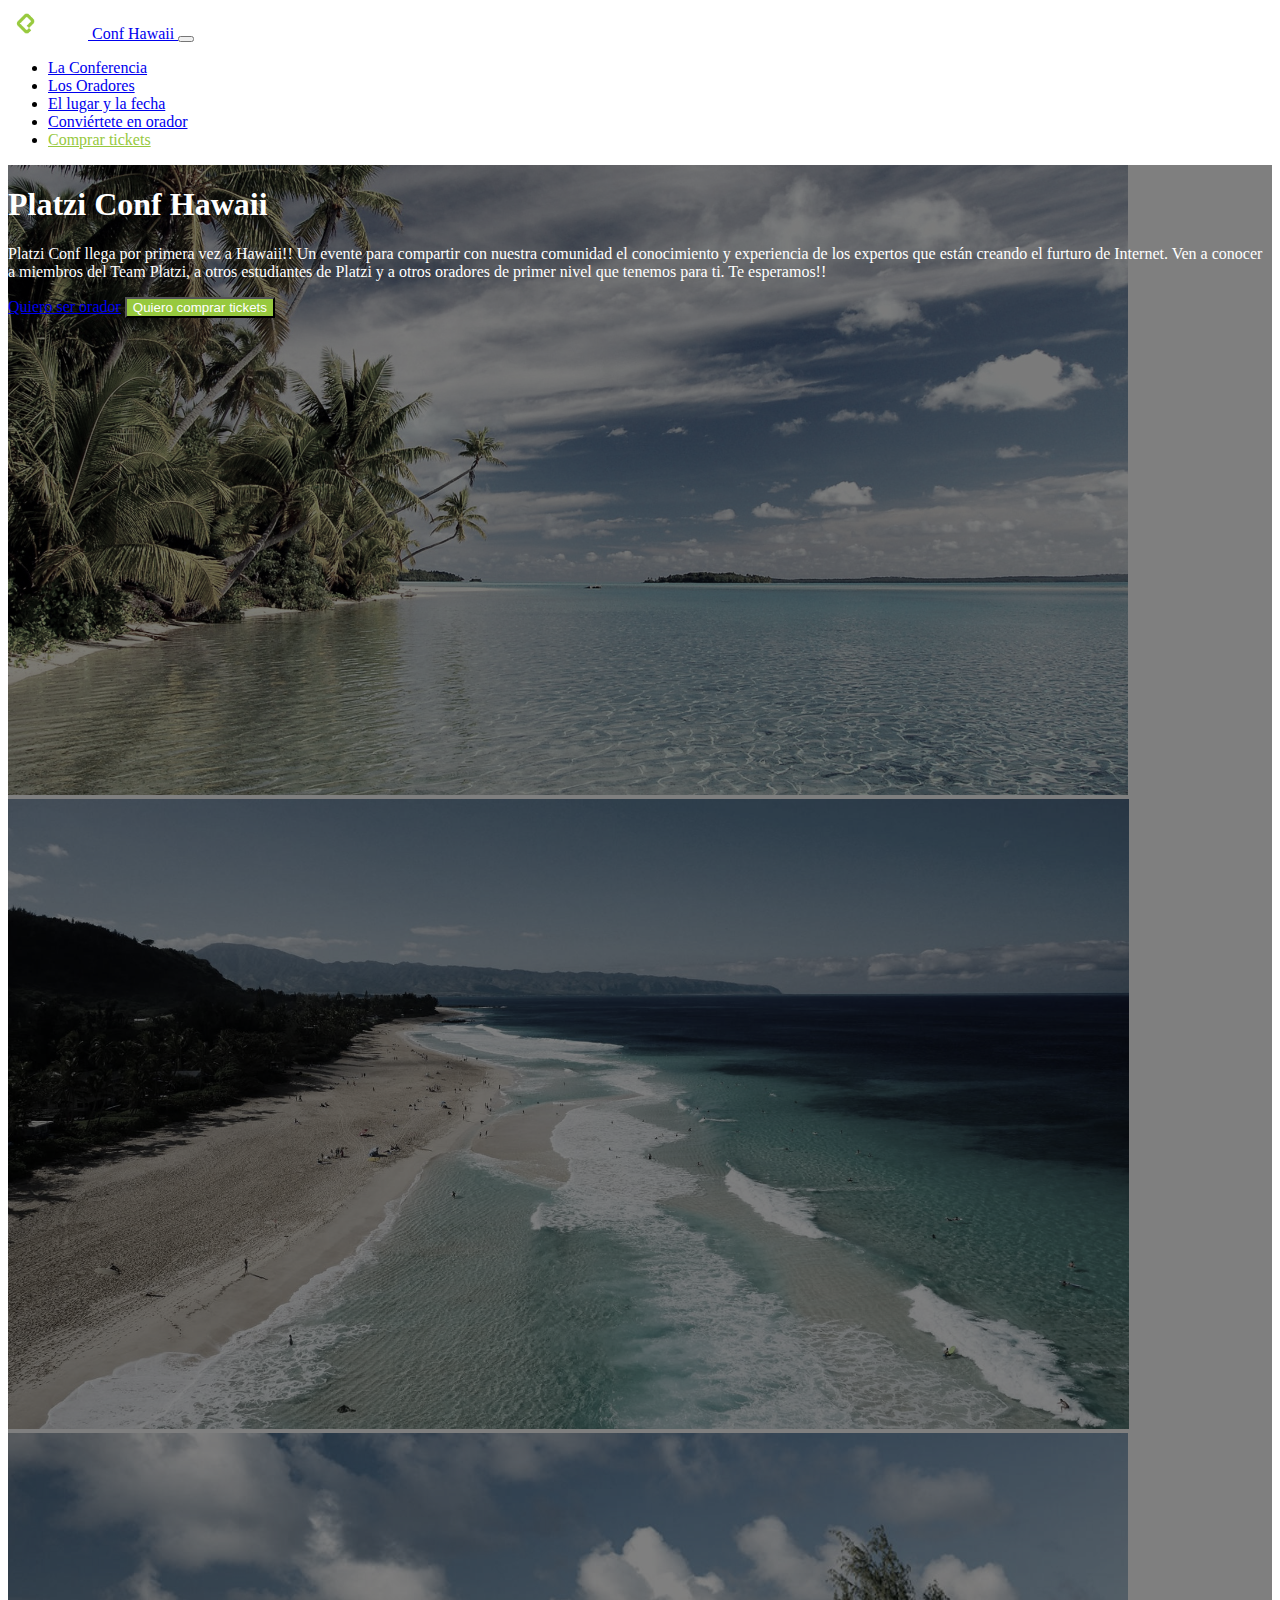
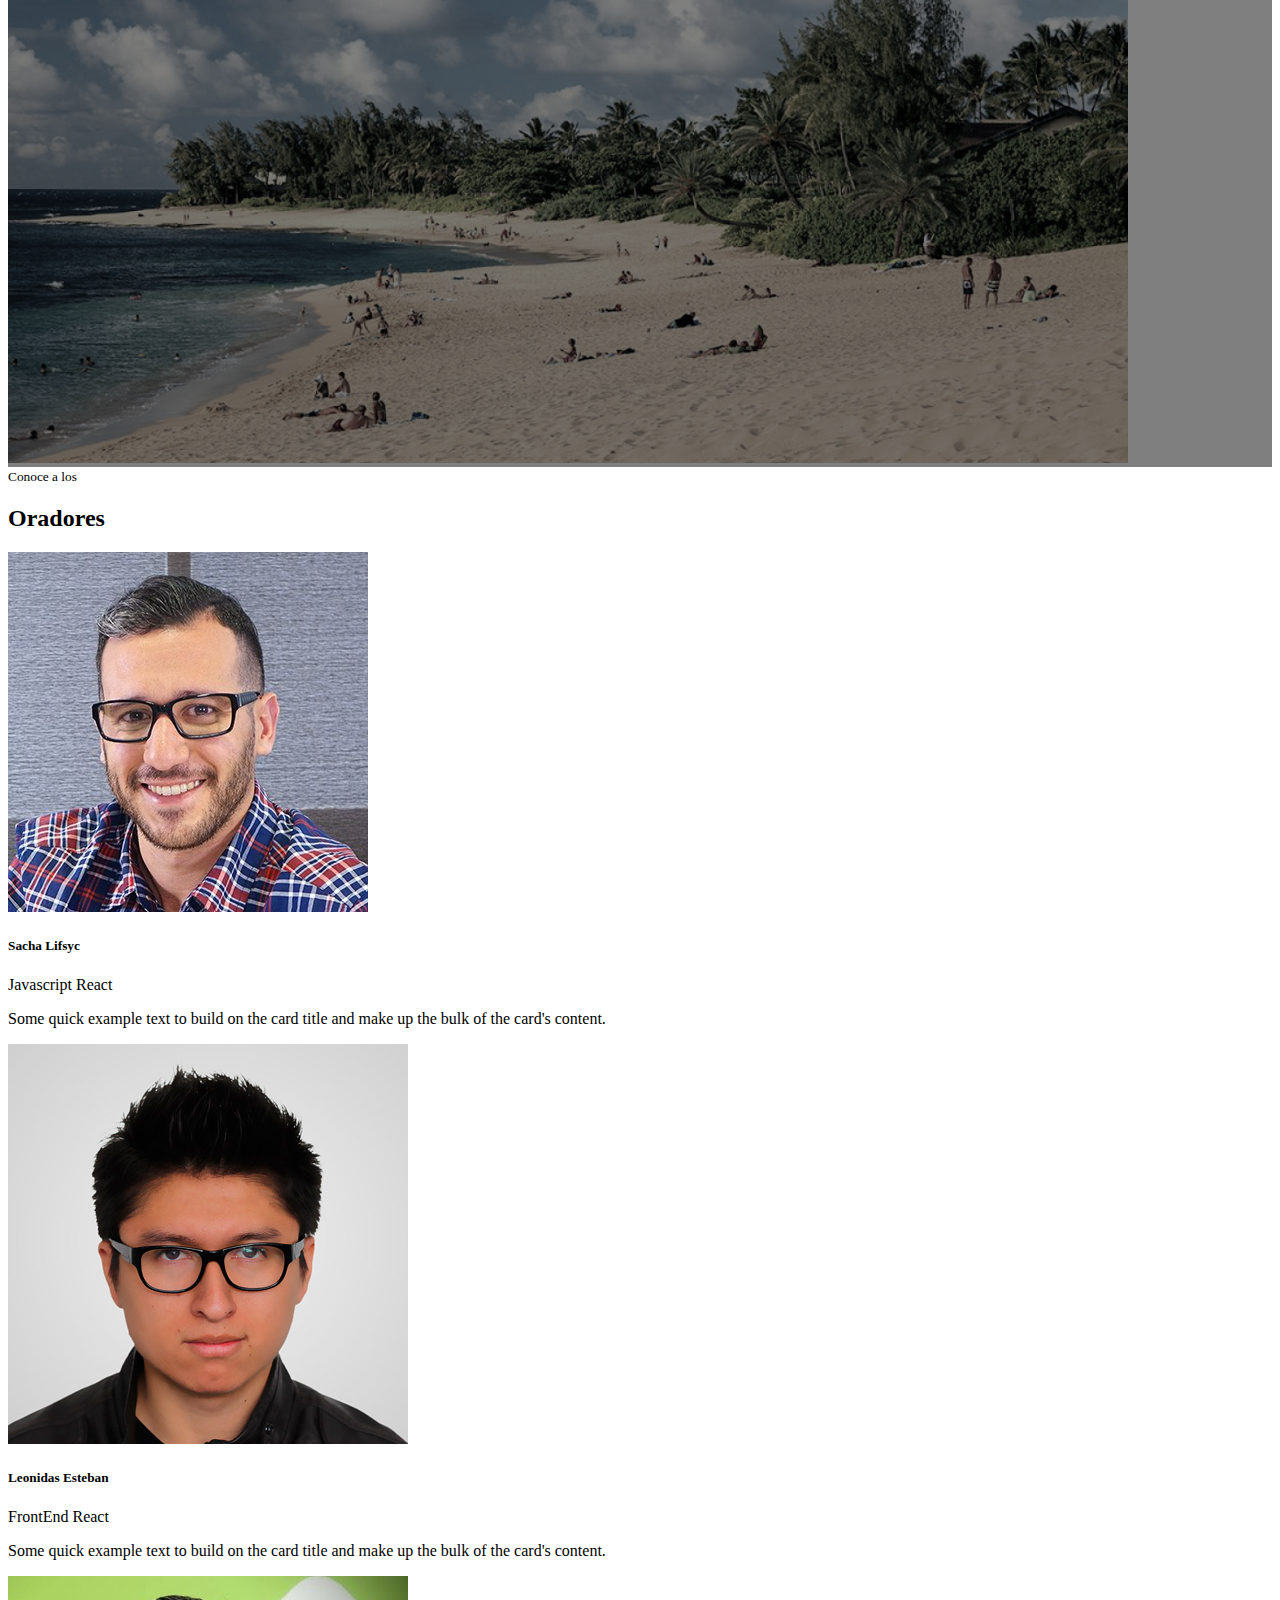
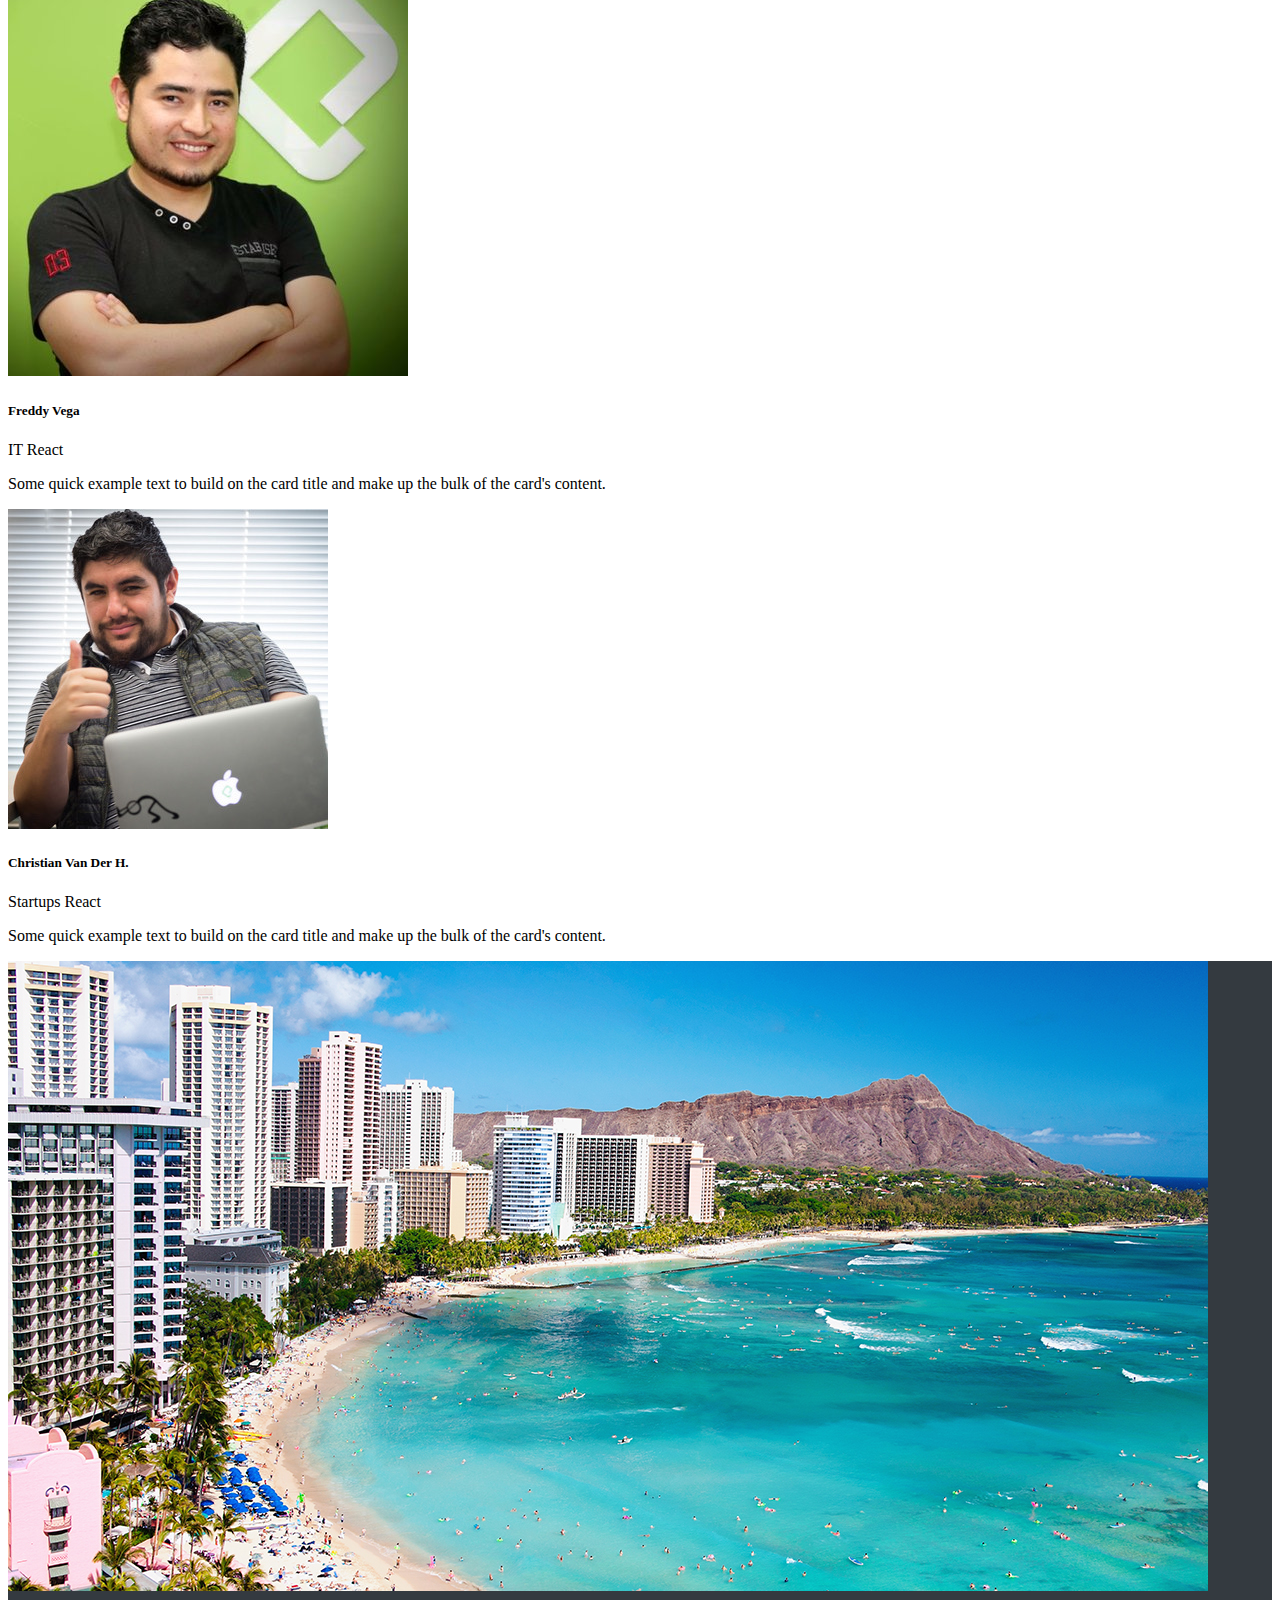
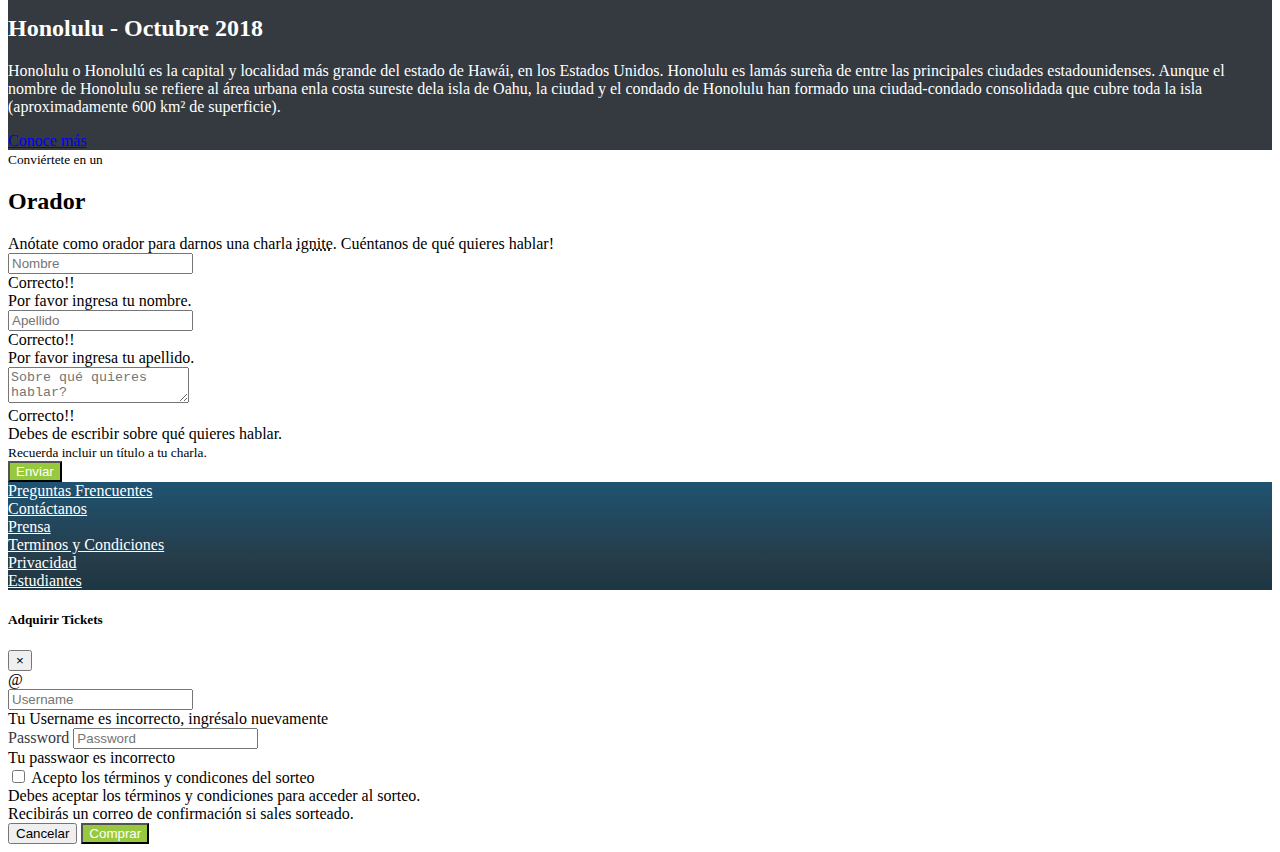
<file: index.html>
<!doctype html>
<html lang="en">
  <head>
    <!-- Required meta tags -->
    <meta charset="utf-8">
    <meta name="viewport" content="width=device-width, initial-scale=1, shrink-to-fit=no">

    <!-- Bootstrap CSS -->
    <link rel="stylesheet" href="https://stackpath.bootstrapcdn.com/bootstrap/4.1.3/css/bootstrap.min.css" integrity="sha384-MCw98/SFnGE8fJT3GXwEOngsV7Zt27NXFoaoApmYm81iuXoPkFOJwJ8ERdknLPMO" crossorigin="anonymous">
    <link rel="stylesheet" href="css/index.css" type="text/css">

    <title>PlatzyConf Hawaii</title>
  </head>
  <body data-spy="scroll" data-target="#navbar" data-offset="60">

    <nav id="header" class="navbar navbar-expand-lg navbar-dark bg-dark sticky-top">
      <div class="container">
        <a class="navbar-brand" href="#">
          <img src="images\logo-platzy.png" alt="Platzy Logo">
          Conf Hawaii
        </a>
        <button class="navbar-toggler" type="button" data-toggle="collapse" data-target="#navbarSupportedContent" aria-controls="navbarSupportedContent" aria-expanded="false" aria-label="Toggle navigation">
          <span class="navbar-toggler-icon"></span>
        </button>

        <div class="collapse navbar-collapse" id="navbar">
          <ul class="navbar-nav ml-auto">
            <li class="nav-item">
              <a class="nav-link" href="#main">La Conferencia</a>
            </li>
            <li class="nav-item">
              <a class="nav-link" href="#speakers">Los Oradores</a>
            </li>
            <li class="nav-item">
              <a class="nav-link" href="#place-time">El lugar y la fecha</a>
            </li>
            <li class="nav-item">
              <a class="nav-link" href="#conviertete-en-orador">Conviértete en orador</a>
            </li>
            <li class="nav-item">
              <a class="nav-link text-platzi" data-toggle="modal" href="#modalCompra">Comprar tickets</a>
            </li>
          </ul>
        </div>
      </div>
    </nav>

    <main id="main">
      <div id="carousel" class="carousel slide carousel-fade" data-ride="carousel" data-pause="false">
        <div class="carousel-inner">
          <div class="carousel-item active">
            <img class="d-block w-100" src="images\hawaii.jpg" alt="Hawaii 1">
          </div>
          <div class="carousel-item">
            <img class="d-block w-100" src="images\hawaii2.jpg" alt="Hawaii 2">
          </div>
          <div class="carousel-item">
            <img class="d-block w-100" src="images\hawaii3.jpg" alt="Hawaii 3">
          </div>
          <div class="overlay">
            <div class="container">
              <div class="row align-items-center">
                <div class="col-md-6 offset-md-6 text-center text-md-right">
                  <h1>Platzi Conf Hawaii</h1>
                  <p class="d-none d-md-block">Platzi Conf llega por primera vez a Hawaii!! Un evente para compartir con nuestra comunidad el conocimiento y experiencia de los expertos que están creando el furturo de Internet.
                  Ven a conocer a miembros del Team Platzi, a otros estudiantes de Platzi y a otros oradores de primer nivel que tenemos para ti. Te esperamos!!
                  </p>
                  <a href="#" class="btn btn-outline-light">Quiero ser orador</a>
                  <button type="button" class="btn btn-platzi" data-toggle="modal" href="#modalCompra">Quiero comprar tickets</button>
                </div>
              </div>
            </div>
          </div>
        </div>
      </div>
    </main>

    <section id="speakers" class="mt-4">
      <div class="container">
        <div class="row">
          <div class="col text-center text-uppercase">
            <small>Conoce a los</small>
            <h2>Oradores</h2>
          </div>
        </div>
        <div class="row">
          <div class="col-12 col-md-6 col-lg-3 mb-4">
            <div class="card">
              <img class="card-img-top" src="images\sasha-1.jpg" alt="Sacha Lifsyc">
              <div class="card-body">
                <h5 class="card-title mb-0">Sacha Lifsyc</h5>
                <div  class="badges mb-2">
                  <span class="badge badge-warning">Javascript</span>
                  <span class="badge badge-info">React</span>
                </div>
                <p class="card-text">Some quick example text to build on the card title and make up the bulk of the card's content.</p>
              </div>
            </div>
          </div>
          <div class="col-12 col-md-6 col-lg-3 mb-4">
            <div class="card">
              <img class="card-img-top" src="images\leonidas-esteban.jpg" alt="Leonidas Esteban">
              <div class="card-body">
                <h5 class="card-title mb-0">Leonidas Esteban</h5>
                <div  class="badges mb-2">
                  <span class="badge badge-danger">FrontEnd</span>
                  <span class="badge badge-info">React</span>
                </div>
                <p class="card-text">Some quick example text to build on the card title and make up the bulk of the card's content.</p>
              </div>
            </div>
          </div>
          <div class="col-12 col-md-6 col-lg-3 mb-4">
            <div class="card">
              <img class="card-img-top" src="images\freddy-vega.jpg" alt="Freddy Vega">
              <div class="card-body">
                <h5 class="card-title mb-0">Freddy Vega</h5>
                <div  class="badges mb-2">
                  <span class="badge badge-success">IT</span>
                  <span class="badge badge-info">React</span>
                </div>
                <p class="card-text">Some quick example text to build on the card title and make up the bulk of the card's content.</p>
              </div>
            </div>
          </div>
          <div class="col-12 col-md-6 col-lg-3 mb-4">
            <div class="card">
              <img class="card-img-top" src="images\cvander.jpg" alt=">Christian Van Der H.">
              <div class="card-body">
                <h5 class="card-title mb-0">Christian Van Der H.</h5>
                <div  class="badges mb-2">
                  <span class="badge badge-primary">Startups</span>
                  <span class="badge badge-info">React</span>
                </div>
                <p class="card-text">Some quick example text to build on the card title and make up the bulk of the card's content.</p>
              </div>
            </div>
          </div>
        </div>
      </container>
    </section>

    <section id="place-time">
      <div class="container-fluid">
        <div class="row">
          <div class="col-12 col-lg-6 pl-0 pr-0">
            <img src="images\honolulu.jpg" alt="honolulu" />
          </div>
          <div class="col-12 col-lg-6 pt-4 pb-4 align-self-center">
            <h2>Honolulu - Octubre 2018</h2>
            <p>
              Honolulu o Honolulú es la capital y localidad más grande del 		estado de Hawái, en los Estados Unidos. Honolulu es lamás sureña de entre las principales ciudades estadounidenses. Aunque el nombre de Honolulu se refiere al área urbana enla costa sureste dela isla de Oahu, la ciudad y el condado de Honolulu han formado una ciudad-condado consolidada que cubre toda la isla (aproximadamente 600 km² de superficie).
            </p>
            <a class="btn btn-outline-light" href="https://es.wikipedia.org/wiki/Honolulu"  target="_blank">
              Conoce más
            </a>
          </div>
        </div>
      </div>
    </section>

    <section id="conviertete-en-orador" class="pt-4 pb-4">
      <div class="container">
        <div class="row">
          <div class="col text-uppercase text-center">
            <small>Conviértete en un</small>
            <h2>Orador</h2>
          </div>
        </div>
        <div class"row">
          <div class="col text-center">
            Anótate como orador para darnos una charla <abbr data-toggle="tooltip" title="Charlas de 5 minutos">ignite</abbr>.
            Cuéntanos de qué quieres hablar!
          </div>
        </div>
        <div class="row">
          <div class="col col-md-8 offset-md-2 col-lg-8 offset-lg-2 pt-2">
            <form class="needs-validation" novalidate>
              <div class="form-row">
                <div class="form-group col-12 col-md-6">
                  <input type="text" class="form-control" placeholder="Nombre" required>
                  <div class="valid-feedback">
                    Correcto!!
                  </div>
                  <div class="invalid-feedback">
                    Por favor ingresa tu nombre.
                  </div>
                </div>
                <div class="form-group col-12 col-md-6">
                  <input type="text" class="form-control" placeholder="Apellido" required>
                  <div class="valid-feedback">
                    Correcto!!
                  </div>
                  <div class="invalid-feedback">
                    Por favor ingresa tu apellido.
                  </div>
                </div>
              </div>
              <div class="form-row">
                <div class="form-group col">
                  <textarea class="form-control form-control-lg" placeholder="Sobre qué quieres hablar?" required></textarea>
                  <div class="valid-feedback">
                    Correcto!!
                  </div>
                  <div class="invalid-feedback">
                    Debes de escribir sobre qué quieres hablar.
                  </div>
                  <small class="form-text text-muted">
                    Recuerda incluir un título a tu charla.
                  </small>
                </div>
              </div>
              <div class="form-row">
                <div class="col">
                  <abbr data-toggle="tooltip" data-placement="right" title="Al presionar se enviará en formulario con tu información.">
                    <button type="submit" class="btn btn-platzi btn-block">Enviar</button>
                  </abbr>
                </div>
              </div>
            </form>
          </div>
        </div>
      </div>
    </section>

    <footer id="footer" class="pb-4 pt-4">
      <div class="container">
        <div class="row text-center">
          <div class="col-12 col-lg">
            <a href="#">Preguntas Frencuentes</a>
          </div>
          <div class="col-12 col-lg">
            <a href="#">Contáctanos</a>
          </div>
          <div class="col-12 col-lg">
            <a href="#">Prensa</a>
          </div>
          <div class="col-12 col-lg">
            <a href="#">Terminos y Condiciones</a>
          </div>
          <div class="col-12 col-lg">
            <a href="#">Privacidad</a>
          </div>
          <div class="col-12 col-lg">
            <a href="#">Estudiantes</a>
          </div>
        </div>
      </div>
    </footer>

<!-- Modal -->
<div class="modal fade" id="modalCompra" tabindex="-1" role="dialog" aria-labelledby="exampleModalCenterTitle" aria-hidden="true">
  <div class="modal-dialog modal-dialog-centered" role="document">
    <div class="modal-content">
      <div class="modal-header">
        <h5 class="modal-title" id="exampleModalCenterTitle">Adquirir Tickets</h5>
        <button type="button" class="close" data-dismiss="modal" aria-label="Close">
          <span aria-hidden="true">&times;</span>
        </button>
      </div>
      <div class="modal-body">
        <form class="was-validated">
          <div class="form-row">
            <div class="col form-group">
              <div class="input-group mb-3">
                <div class="input-group-prepend">
                  <span class="input-group-text" id="basic-addon1">@</span>
                </div>
                <input type="text" class="form-control" placeholder="Username" aria-label="Username" aria-describedby="basic-addon1">
                <div class="invalid-feedback">
                  Tu Username es incorrecto, ingrésalo nuevamente
                </div>
              </div>
            </div>
          </div>
          <div class="form-row">
            <div class="col form-group">
              <label class="text-platzi-modal" for="inputPassword5">Password</label>
              <input type="password" id="inputPassword5" class="form-control" aria-describedby="passwordHelpBlock" placeholder="Password">
              <div class="invalid-feedback">
                Tu passwaor es incorrecto
              </div>
            </div>
          </div>
          <div class="form-row">
            <div class="col form-group">
              <div class="form-check">
                <div class="custom-control custom-checkbox mb-3">
                  <input type="checkbox" class="custom-control-input" id="customControlValidation1" required>
                  <label class="custom-control-label" for="customControlValidation1">Acepto los términos y condicones del sorteo</label>
                  <div class="invalid-feedback">  Debes aceptar los términos y condiciones para acceder al sorteo.</div>
                </div>
              </div>
            </div>
          </div>
        </form>
        <div class="alert alert-success" role="alert">
          Recibirás un correo de confirmación si sales sorteado.
        </div>
      </div>
      <div class="modal-footer">
        <button type="button" class="btn btn-secondary" data-dismiss="modal">Cancelar</button>
        <button type="button" class="btn btn-platzi">Comprar</button>
      </div>
    </div>
  </div>
</div>

    <!-- Optional JavaScript -->
    <!-- jQuery first, then Popper.js, then Bootstrap JS -->
    <script src="https://code.jquery.com/jquery-3.3.1.slim.min.js" integrity="sha384-q8i/X+965DzO0rT7abK41JStQIAqVgRVzpbzo5smXKp4YfRvH+8abtTE1Pi6jizo" crossorigin="anonymous"></script>
    <script src="js/index.js"></script>
    <script src="https://cdnjs.cloudflare.com/ajax/libs/popper.js/1.14.3/umd/popper.min.js" integrity="sha384-ZMP7rVo3mIykV+2+9J3UJ46jBk0WLaUAdn689aCwoqbBJiSnjAK/l8WvCWPIPm49" crossorigin="anonymous"></script>
    <script src="https://stackpath.bootstrapcdn.com/bootstrap/4.1.3/js/bootstrap.min.js" integrity="sha384-ChfqqxuZUCnJSK3+MXmPNIyE6ZbWh2IMqE241rYiqJxyMiZ6OW/JmZQ5stwEULTy" crossorigin="anonymous"></script>
  </body>
</html>
</file>
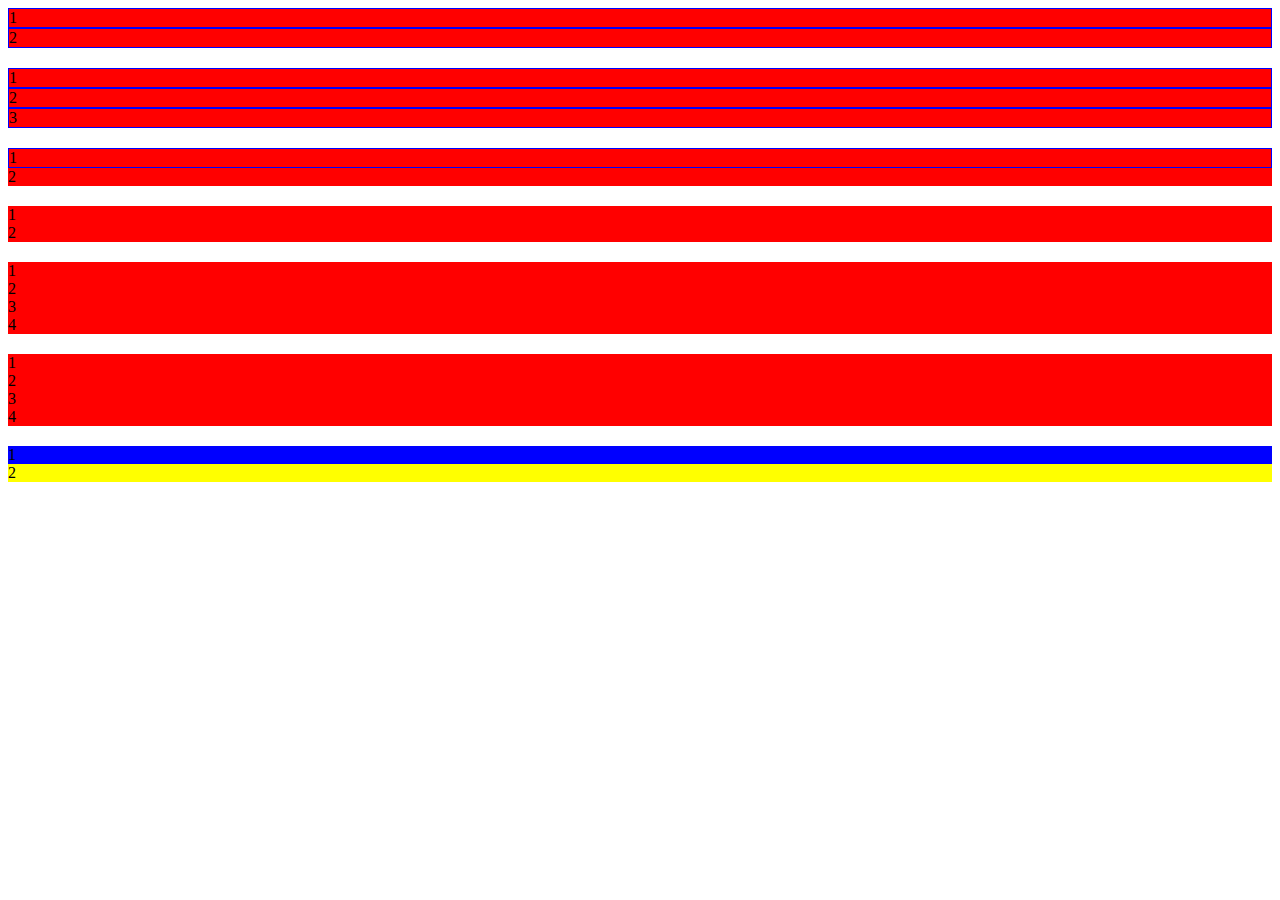
<file: hola-mundo.html>
<!doctype html>
<html lang="en">
  <head>
    <!-- Required meta tags -->
    <meta charset="utf-8">
    <meta name="viewport" content="width=device-width, initial-scale=1, shrink-to-fit=no">

    <!-- Bootstrap CSS -->
    <link rel="stylesheet" href="https://stackpath.bootstrapcdn.com/bootstrap/4.1.3/css/bootstrap.min.css" integrity="sha384-MCw98/SFnGE8fJT3GXwEOngsV7Zt27NXFoaoApmYm81iuXoPkFOJwJ8ERdknLPMO" crossorigin="anonymous">

    <title>Hello, world!</title>
    <style>
    .row{
      margin-bottom: 20px;
      background:red;
    }
    .col{
      border: 1px solid blue;
    }
    </style>
  </head>
  <body>
    <div class="container">
      <div class="row">
        <div class="col">
          1
        </div>
        <div class="col">
          2
        </div>
      </div>
      <div class="row">
       <div class="col">
         1
       </div>
       <div class="col">
         2
       </div>
       <div class="col">
         3
       </div>
     </div>
     <div class="row">
       <div class="col">
         1
       </div>
       <div class="col-9">
         2
       </div>
     </div>
     <div class="row">
       <div class="col-3">
         1
       </div>
       <div class="col-10">
         2
       </div>
     </div>
     <div class="row">
       <div class="col-3">
         1
       </div>
       <div class="col-10">
         2
       </div>
       <div class="col-5">
         3
       </div>
       <div class="col-8">
         4
       </div>
     </div>
     <div class="row">
       <div class="col-3">
         1
       </div>
       <div class="col-10">
         2
       </div>
       <div class="col-2">
         3
       </div>
       <div class="col-8">
         4
       </div>
     </div>
     <div class="row">
       <div class="col-12 col-lg-3" style="background:blue">
         1
       </div>
       <div class="col-12 col-lg-9" style="background:yellow">
         2
       </div>
     </div>
    </div>

    <!-- Optional JavaScript -->
    <!-- jQuery first, then Popper.js, then Bootstrap JS -->
    <script src="https://code.jquery.com/jquery-3.3.1.slim.min.js" integrity="sha384-q8i/X+965DzO0rT7abK41JStQIAqVgRVzpbzo5smXKp4YfRvH+8abtTE1Pi6jizo" crossorigin="anonymous"></script>
    <script src="https://cdnjs.cloudflare.com/ajax/libs/popper.js/1.14.3/umd/popper.min.js" integrity="sha384-ZMP7rVo3mIykV+2+9J3UJ46jBk0WLaUAdn689aCwoqbBJiSnjAK/l8WvCWPIPm49" crossorigin="anonymous"></script>
    <script src="https://stackpath.bootstrapcdn.com/bootstrap/4.1.3/js/bootstrap.min.js" integrity="sha384-ChfqqxuZUCnJSK3+MXmPNIyE6ZbWh2IMqE241rYiqJxyMiZ6OW/JmZQ5stwEULTy" crossorigin="anonymous"></script>
  </body>
</html>
</file>
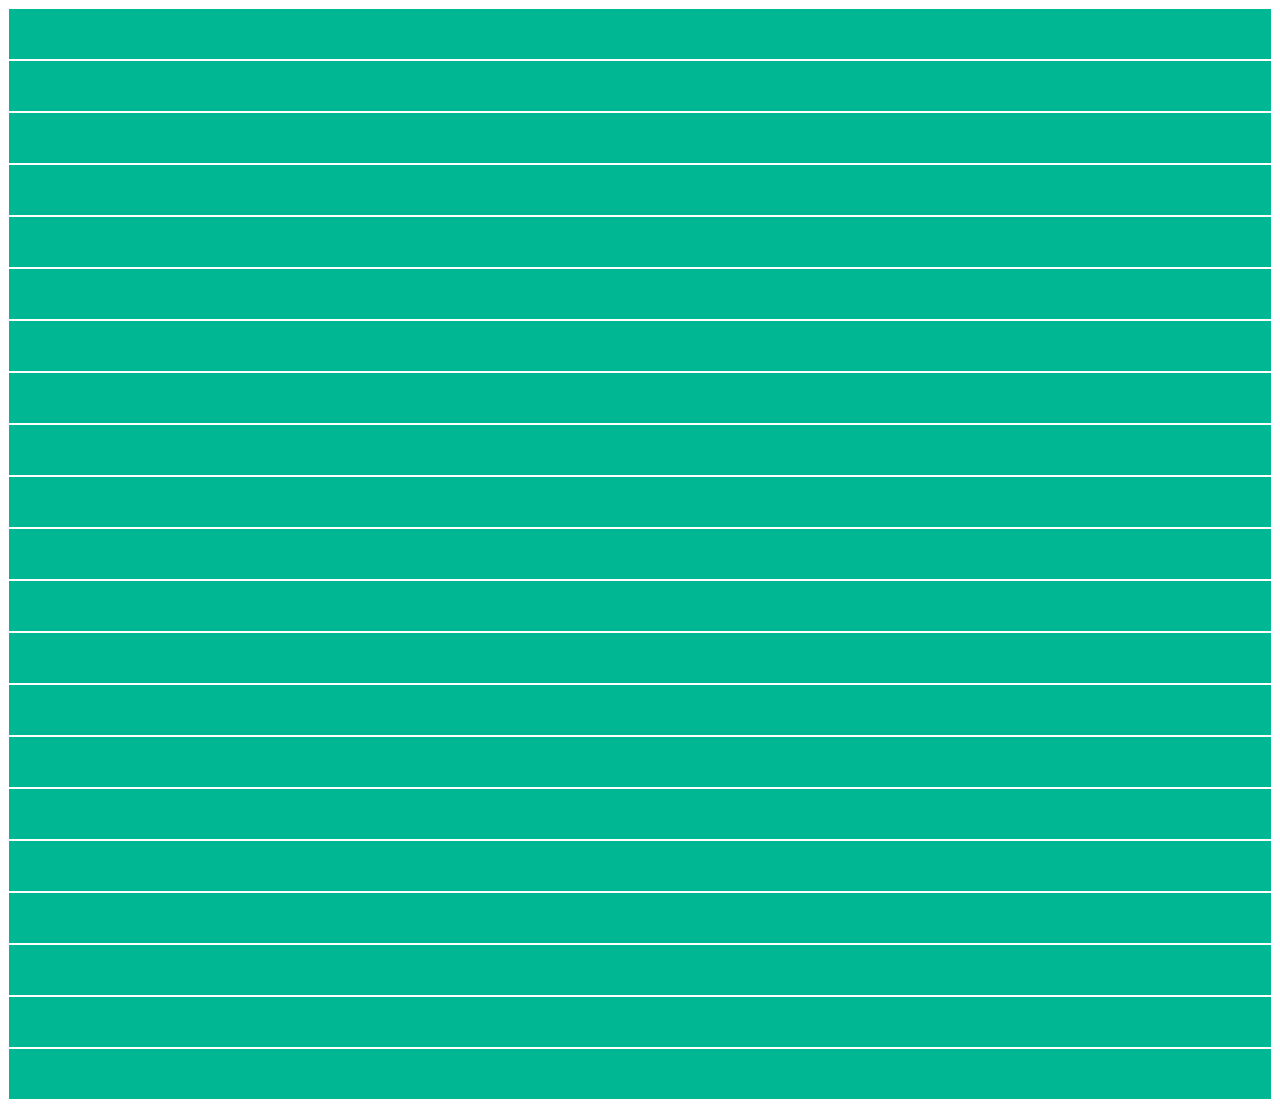
<file: reto1.html>
<!doctype html>
<html lang="en">
  <head>
    <!-- Required meta tags -->
    <meta charset="utf-8">
    <meta name="viewport" content="width=device-width, initial-scale=1, shrink-to-fit=no">

    <!-- Bootstrap CSS -->
    <link rel="stylesheet" href="https://stackpath.bootstrapcdn.com/bootstrap/4.1.3/css/bootstrap.min.css" integrity="sha384-MCw98/SFnGE8fJT3GXwEOngsV7Zt27NXFoaoApmYm81iuXoPkFOJwJ8ERdknLPMO" crossorigin="anonymous">

    <link rel="stylesheet" href="css/reto1.css" type="text/css">

    <title>Hello, world!</title>
  </head>
  <body>
    <div class="container">
      <div class="row">
        <div class="col"></div>
        <div class="col"></div>
        <div class="col"></div>
      </div>
      <div class="row">
        <div class="col"></div>
        <div class="col"></div>
        <div class="col"></div>
        <div class="col"></div>
        <div class="col"></div>
        <div class="col"></div>
        <div class="col"></div>
        <div class="col"></div>
        <div class="col"></div>
        <div class="col"></div>
      </div>
      <div class="row">
        <div class="col"></div>
        <div class="col"></div>
      </div>
      <div class="row">
        <div class="col"></div>
        <div class="col"></div>
        <div class="col"></div>
        <div class="col"></div>
        <div class="col"></div>
      </div>
      <div class="row">
        <div class="col"></div>
      </div>
    </div>

    <!-- Optional JavaScript -->
    <!-- jQuery first, then Popper.js, then Bootstrap JS -->
    <script src="https://code.jquery.com/jquery-3.3.1.slim.min.js" integrity="sha384-q8i/X+965DzO0rT7abK41JStQIAqVgRVzpbzo5smXKp4YfRvH+8abtTE1Pi6jizo" crossorigin="anonymous"></script>
    <script src="https://cdnjs.cloudflare.com/ajax/libs/popper.js/1.14.3/umd/popper.min.js" integrity="sha384-ZMP7rVo3mIykV+2+9J3UJ46jBk0WLaUAdn689aCwoqbBJiSnjAK/l8WvCWPIPm49" crossorigin="anonymous"></script>
    <script src="https://stackpath.bootstrapcdn.com/bootstrap/4.1.3/js/bootstrap.min.js" integrity="sha384-ChfqqxuZUCnJSK3+MXmPNIyE6ZbWh2IMqE241rYiqJxyMiZ6OW/JmZQ5stwEULTy" crossorigin="anonymous"></script>
  </body>
</html>
</file>
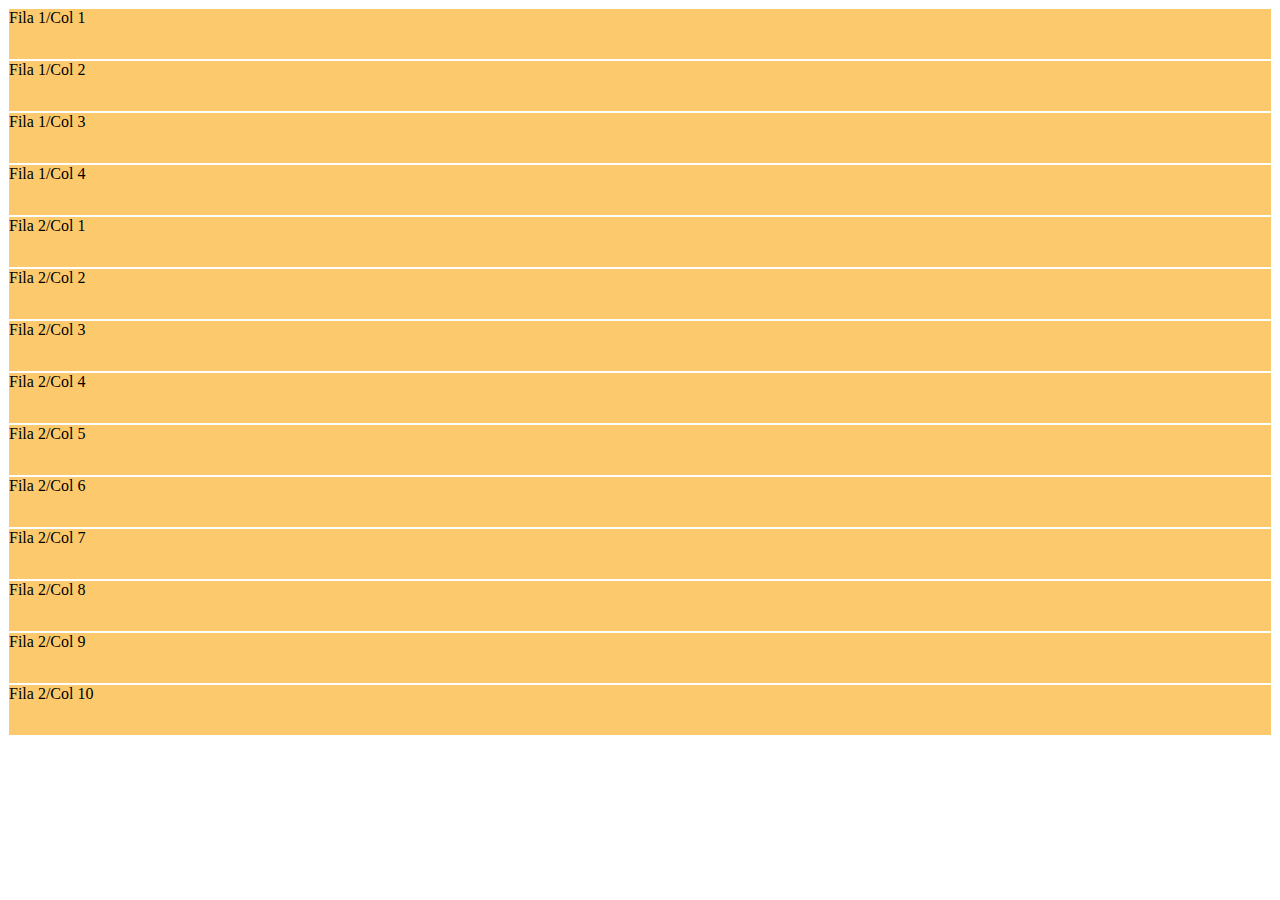
<file: reto2.html>
<!doctype html>
<html lang="en">
  <head>
    <!-- Required meta tags -->
    <meta charset="utf-8">
    <meta name="viewport" content="width=device-width, initial-scale=1, shrink-to-fit=no">

    <!-- Bootstrap CSS -->
    <link rel="stylesheet" href="https://stackpath.bootstrapcdn.com/bootstrap/4.1.3/css/bootstrap.min.css" integrity="sha384-MCw98/SFnGE8fJT3GXwEOngsV7Zt27NXFoaoApmYm81iuXoPkFOJwJ8ERdknLPMO" crossorigin="anonymous">

    <link rel="stylesheet" href="css/reto2.css" type="text/css">

    <title>Hello, world!</title>
  </head>
  <body>
    <div class="container">
      <div class="row">
        <div class="col-6 col-lg-3">Fila 1/Col 1</div>
        <div class="col-6 col-lg-3">Fila 1/Col 2</div>
        <div class="col-6 col-lg-3">Fila 1/Col 3</div>
        <div class="col-6 col-lg-3">Fila 1/Col 4</div>
      </div>
      <div class="row">
        <div class="col-12 col-lg-6">Fila 2/Col 1</div>
        <div class="col-12 col-lg-6">Fila 2/Col 2</div>
        <div class="col-12 col-lg-6">Fila 2/Col 3</div>
        <div class="col-12 col-lg-6">Fila 2/Col 4</div>
        <div class="col-12 col-lg-6">Fila 2/Col 5</div>
        <div class="col-12 col-lg-6">Fila 2/Col 6</div>
        <div class="col-12 col-lg-6">Fila 2/Col 7</div>
        <div class="col-12 col-lg-6">Fila 2/Col 8</div>
        <div class="col-12 col-lg-6">Fila 2/Col 9</div>
        <div class="col-12 col-lg-6">Fila 2/Col 10</div>
      </div>
    </div>

    <!-- Optional JavaScript -->
    <!-- jQuery first, then Popper.js, then Bootstrap JS -->
    <script src="https://code.jquery.com/jquery-3.3.1.slim.min.js" integrity="sha384-q8i/X+965DzO0rT7abK41JStQIAqVgRVzpbzo5smXKp4YfRvH+8abtTE1Pi6jizo" crossorigin="anonymous"></script>
    <script src="https://cdnjs.cloudflare.com/ajax/libs/popper.js/1.14.3/umd/popper.min.js" integrity="sha384-ZMP7rVo3mIykV+2+9J3UJ46jBk0WLaUAdn689aCwoqbBJiSnjAK/l8WvCWPIPm49" crossorigin="anonymous"></script>
    <script src="https://stackpath.bootstrapcdn.com/bootstrap/4.1.3/js/bootstrap.min.js" integrity="sha384-ChfqqxuZUCnJSK3+MXmPNIyE6ZbWh2IMqE241rYiqJxyMiZ6OW/JmZQ5stwEULTy" crossorigin="anonymous"></script>
  </body>
</html>
</file>
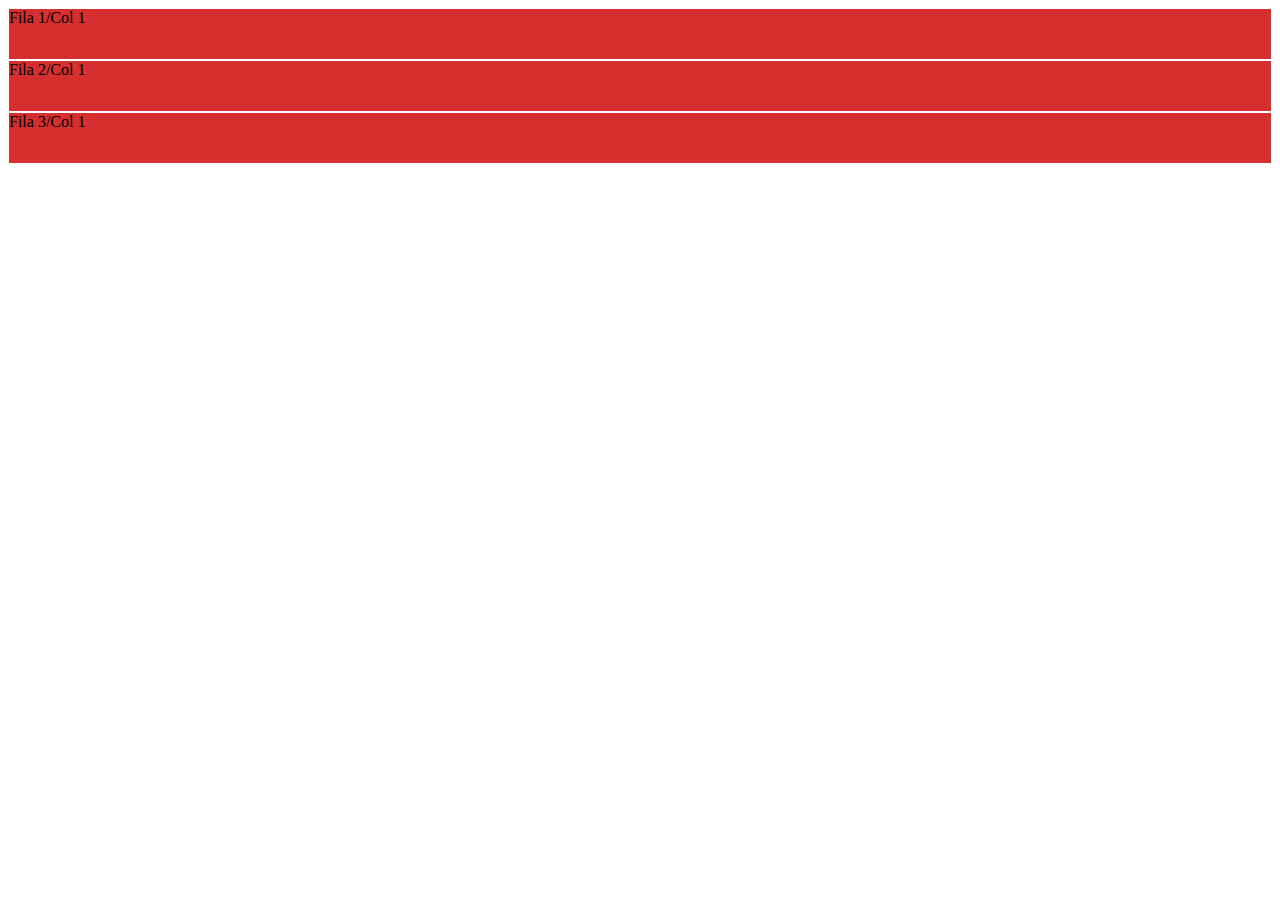
<file: reto3.html>
<!doctype html>
<html lang="en">
  <head>
    <!-- Required meta tags -->
    <meta charset="utf-8">
    <meta name="viewport" content="width=device-width, initial-scale=1, shrink-to-fit=no">

    <!-- Bootstrap CSS -->
    <link rel="stylesheet" href="https://stackpath.bootstrapcdn.com/bootstrap/4.1.3/css/bootstrap.min.css" integrity="sha384-MCw98/SFnGE8fJT3GXwEOngsV7Zt27NXFoaoApmYm81iuXoPkFOJwJ8ERdknLPMO" crossorigin="anonymous">

    <link rel="stylesheet" href="css/reto3.css" type="text/css">

    <title>Hello, world!</title>
  </head>
  <body>
    <div class="container">
      <div class="row">
        <div class="col-12 col-md-6 offset-md-6">Fila 1/Col 1</div>
      </div>
      <div class="row">
        <div class="col-8 col-md-8 offset-md-2">Fila 2/Col 1</div>
      </div>
      <div class="row">
        <div class="offset-9 col-3 col-md-3 offset-md-0">Fila 3/Col 1</div>
      </div>
    </div>

    <!-- Optional JavaScript -->
    <!-- jQuery first, then Popper.js, then Bootstrap JS -->
    <script src="https://code.jquery.com/jquery-3.3.1.slim.min.js" integrity="sha384-q8i/X+965DzO0rT7abK41JStQIAqVgRVzpbzo5smXKp4YfRvH+8abtTE1Pi6jizo" crossorigin="anonymous"></script>
    <script src="https://cdnjs.cloudflare.com/ajax/libs/popper.js/1.14.3/umd/popper.min.js" integrity="sha384-ZMP7rVo3mIykV+2+9J3UJ46jBk0WLaUAdn689aCwoqbBJiSnjAK/l8WvCWPIPm49" crossorigin="anonymous"></script>
    <script src="https://stackpath.bootstrapcdn.com/bootstrap/4.1.3/js/bootstrap.min.js" integrity="sha384-ChfqqxuZUCnJSK3+MXmPNIyE6ZbWh2IMqE241rYiqJxyMiZ6OW/JmZQ5stwEULTy" crossorigin="anonymous"></script>
  </body>
</html>
</file>
<file: css/index.css>
.text-platzi{
  color: #97c93e !important;
}
.btn-platzi{
  background-color: #97c93e;
  color: white;
}
.btn-platzi:hover{
  background-color: #82ad36;
}
.text-platzi-modal{
  color: #343A40;
}

#header img{
  width: 80px;
}

main .carousel-inner img{
  max-height: 70vh;
  object-fit: cover;
  filter: grayscale(70%);
}

#carousel {
  position: relative;
}

#carousel .overlay{
  position: absolute;
  top: 0;
  bottom: 0;
  left: 0;
  right: 0;
  background-color: rgba(0, 0, 0, 0.5);
  color: #FFFFFF;
}

#carousel .overlay .container,
#carousel .overlay .container .row{
  height: 100%;
}

#place-time {
  background-color: #343A40;
  color: #FFFFFF;
}

#place-time img{
  max-width: 100%;
}

#footer{
  background: linear-gradient(0deg,#1c3643,#273b47 25%,#1e5372);
}

#footer a{
  color: #FFFFFF;
}
</file>
<file: css/reto1.css>
.row{

}
.col{
  background-color: #00B793;
  height: 50px;
  border: 1px solid #FFFFFF;
}
</file>
<file: css/reto2.css>
.row{

}
.row div{
  background-color: #FCCA6C;
  height: 50px;
  border: 1px solid #FFFFFF;
}
</file>
<file: css/reto3.css>
.row{

}
.row div{
  background-color: #D52F30;
  height: 50px;
  border: 1px solid #FFFFFF;
}
</file>
